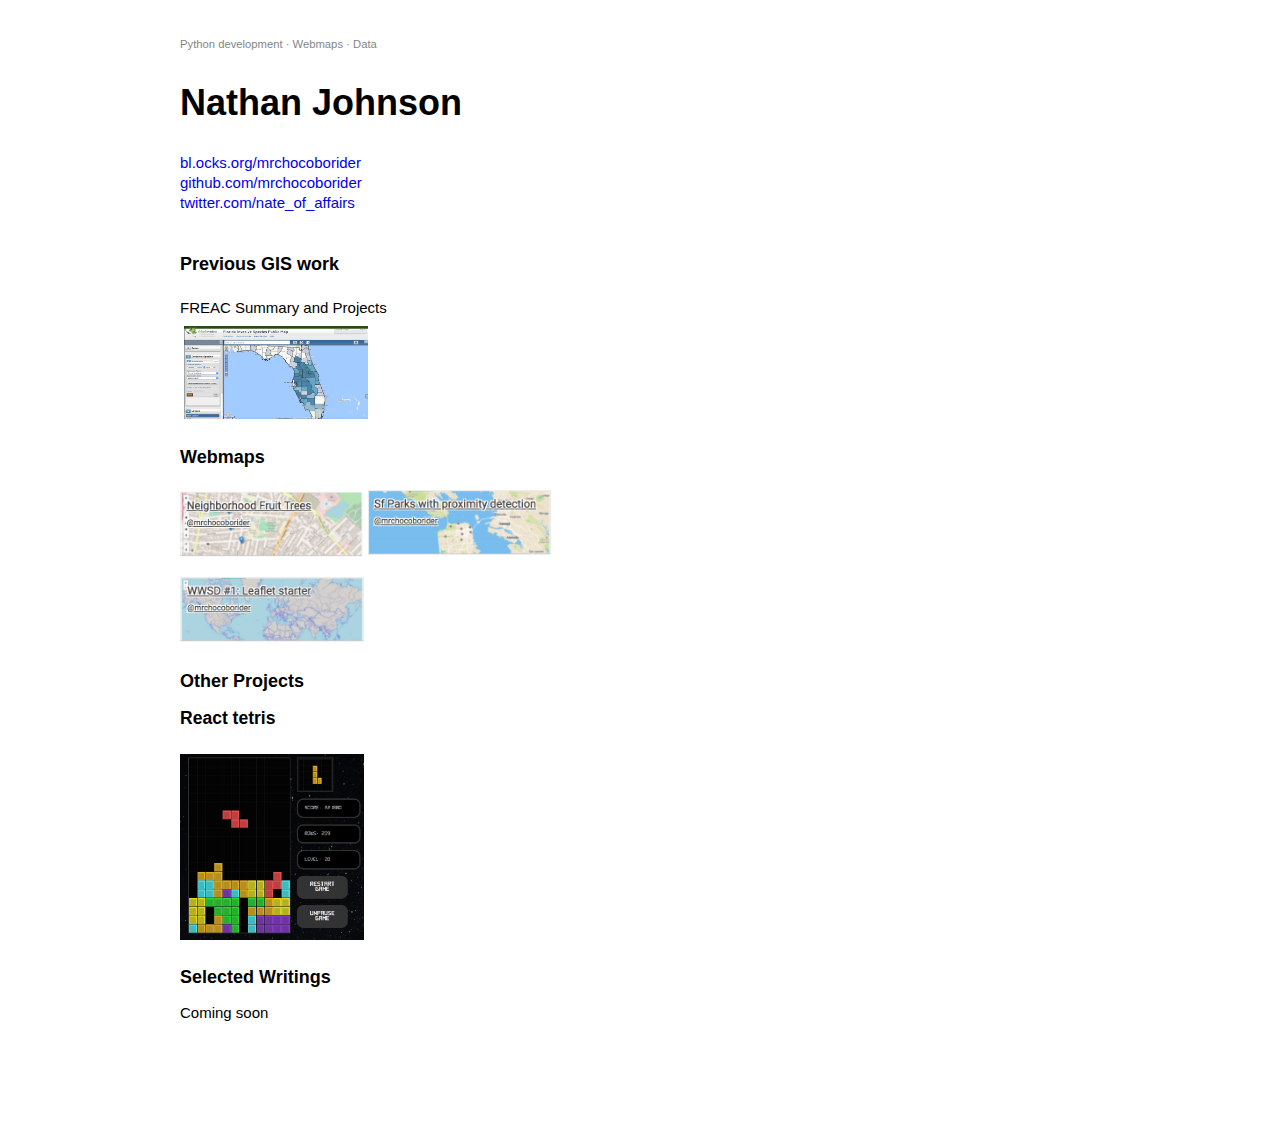
<file: index.html>
<!DOCTYPE html>
<html>
<head>
  <meta charset="utf-8">
  <title>Mrchocoborider · Nathan Johnson</title>
  <link rel="stylesheet" type="text/css" href="style.css">
</head>

<body>
  <p>
    <small>
      Python development ·
      Webmaps ·
      Data
    </small>
  </p>

  <h1>Nathan Johnson</h1>
  <p>
    <a href="https://bl.ocks.org/mrchocoborider">bl.ocks.org/mrchocoborider</a><br/>
    <a href="https://github.com/mrchocoborider/">github.com/mrchocoborider</a><br/>
    <a href="https://twitter.com/nate_of_affairs">twitter.com/nate_of_affairs</a><br/>
  </p>
  <!-- <p>
    <a href="https://bl.ocks.org/syntagmatic" title="Open source JavaScript visualization examples on bl.ocks.org"><img width=60% src="img/blocks-syntagmatic-4.png"/></a>
  </p> -->

  <h2 style="margin-bottom: 4px; margin-top: 40px;">Previous GIS work</h2>
  <br/>
  <p style="margin: 0px;">FREAC Summary and Projects</p>

    
  <p style="margin: 0;">
    <a href="freac.html#imap" style="margin: 4px;" title="Florida public map"><img width=20% src="img/imap-florida.png"/></a>
  </p>
  

  <h2>Webmaps</h2>
  <p>
    <a href="https://bl.ocks.org/mrchocoborider/d40e98685e91260b9b315d3bed7395f2"><img width=20% src="img/fruit-trees.png"/></a>   
    <a href="https://bl.ocks.org/mrchocoborider/8f5672afa4f577cf788daea89e7f3717"><img width=20% src="img/sf-parks.png"/></a>
    <br/>
       <a href="https://bl.ocks.org/mrchocoborider/1b57592438afa269e3ee95aac066d596"><img width=20% src="img/leaf-starter.png"/></a>
    <br/>
  </p>

  <h2>Other Projects</h2>
  <p>
       <h3>React tetris</h3>
       <a href="https://mrchocoborider.github.io/react-tetris/"><img width=20% src="img/Tetris.png"/></a>
  </p>

  <h2>Selected Writings</h2>
  <p>
    Coming soon
  </p>

  
</body>


</html>
</file>
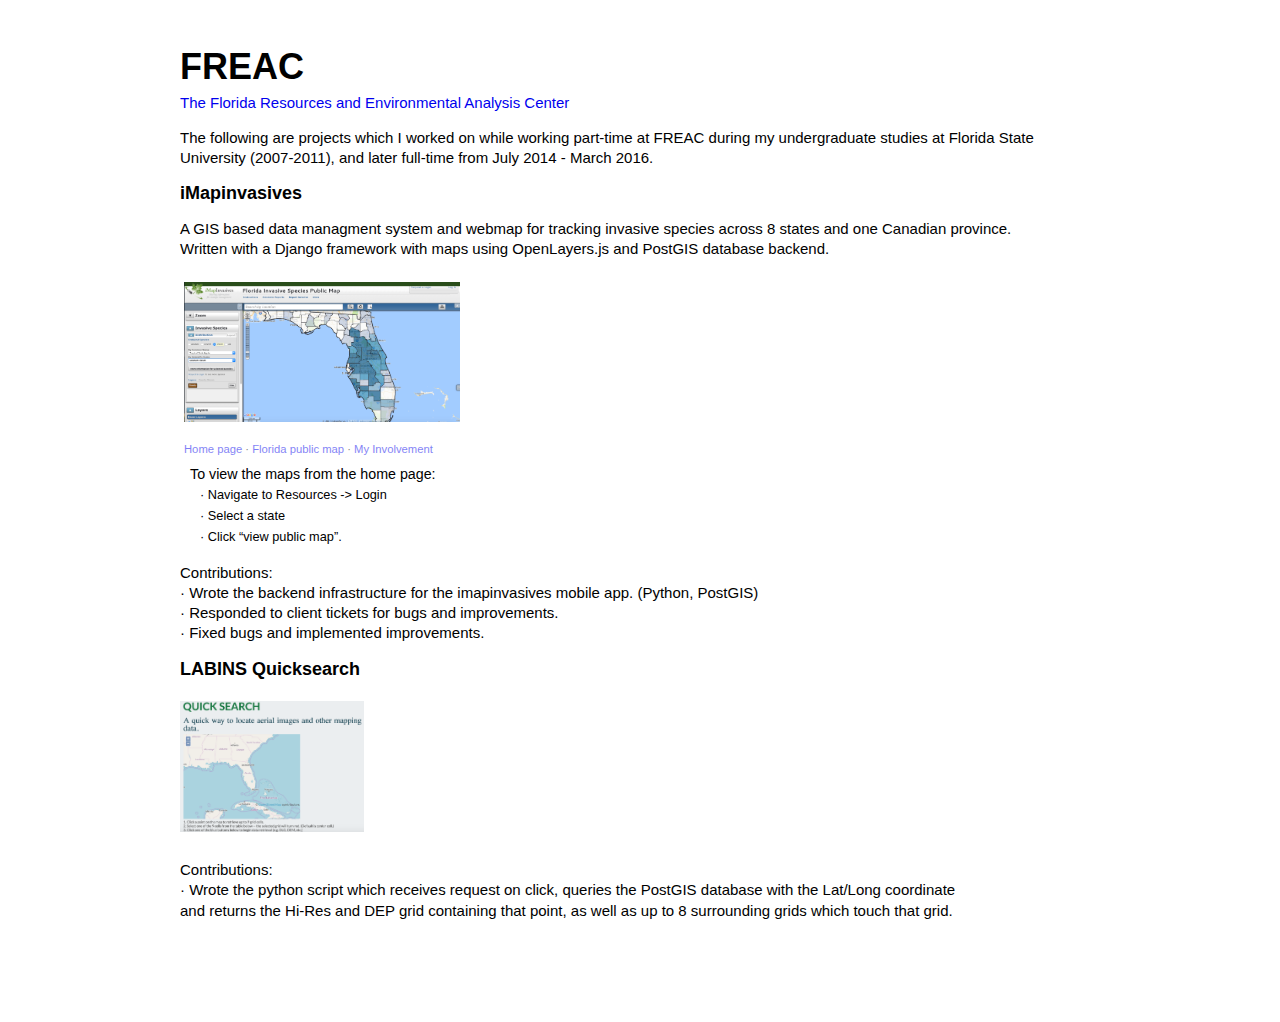
<file: freac.html>
<!DOCTYPE html>
<html>
<head>
  <meta charset="utf-8">
  <title>Mrchocoborider · Nathan Johnson</title>
  <link rel="stylesheet" type="text/css" href="style.css">
</head>
<body>
    <h1 style="margin-bottom: 0px;">FREAC</h1>
    <a href="http://www.freac.fsu.edu/">The Florida Resources and Environmental Analysis Center</a>
    <p>The following are projects which I worked on while working part-time at FREAC during
         my undergraduate studies at Florida State University (2007-2011), and later full-time from July 2014 - March 2016.
    </p>

    <h2 id="imap">iMapinvasives</h2>
        <p>A GIS based data managment system and webmap for tracking invasive species across 8 states and one Canadian province. <br/>
        Written with a Django framework with maps using OpenLayers.js and PostGIS database backend.</p>
        <a href="https://login.imapinvasives.org/flimi/map/" style="margin: 4px;" title="Florida public map"><img width=30% src="img/imap-florida.png"/></a>
        <p style="margin: 4px;">
            <small>
            <a href="https://www.imapinvasives.org/">Home page</a>
              · <a href="https://login.imapinvasives.org/flimi/map/ ">Florida public map</a>
              · <a href="https://www.imapinvasives.org/n-johnson-page ">My Involvement</a>
            </small>
        </p>

        <p style="margin-top: 0;">
            <expoh>
                To view the maps from the home page: 
            </expoh>
            <br/>
            <expo>
              · Navigate to Resources -> Login
            </expo><br/>
            <expo>
              · Select a state
            </expo><br/>
            <expo>
              · Click “view public map”. 
            </expo>
        </p>
        
        
        <p>
            Contributions: <br/>
            · Wrote the backend infrastructure for the imapinvasives mobile app. (Python, PostGIS)<br/>
            · Responded to client tickets for bugs and improvements.<br/>
            · Fixed bugs and implemented improvements. <br/>
        </p>
            

    <h2 id="quick">LABINS Quicksearch</h2>
        <a href="http://labins.org/quicksearch/quicksearch.cfm"><img width=20% src="img/quicksearch.png"/></a>
        <p>
            Contributions: <br/>
            · Wrote the python script which receives request on click, queries the PostGIS database with the Lat/Long coordinate <br/>
             and returns the Hi-Res and DEP grid containing that point, as well as up to 8 surrounding grids which touch that grid.
        </p>

    

</body>
</file>
<file: style.css>
body {
  font-family: Helvetica, Arial, sans-serif;
  line-height: 1.35em;
      font-size: 15px;
      margin: 12px auto 80px;
      min-width: 560px;
      max-width: 920px;
      padding: 6px;
      /*border: 0px;*/
}
a {
    text-decoration: none;
}
a:hover {
    text-decoration: underline;
}
h1 {
    font-size: 2.4em;
    line-height: 1.4em;
}
h2 {
    font-size: 1.2em;
}
expoh {
    font-size: 0.95em;
    padding-left: 10px;
}
img {
    margin: 0.5em 0;
}
small {
    font-size: 0.75em;
    opacity: 0.5;
}
expo {
    font-size: 0.85em;
    opacity: 1;
    padding-left: 20px;
}
</file>
